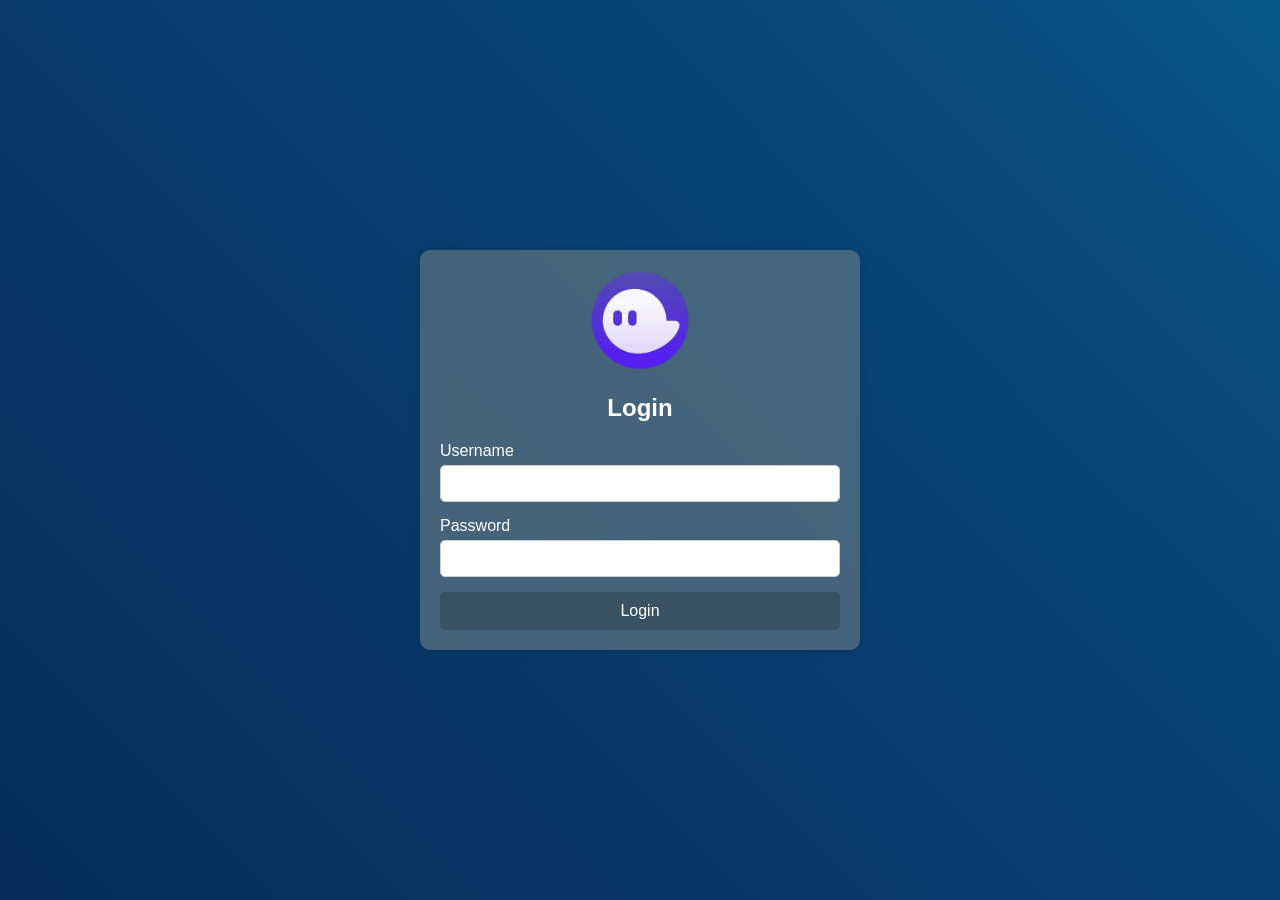
<file: index.html>
<!DOCTYPE html>
<html lang="en">
    <head>
        <meta charset="UTF-8">
        <meta name="viewport" content="width=device-width, initial-scale=1.0">
        <title>Login Page</title>
        <link rel="stylesheet" href="login.css">
        <link rel="shortcut icon" href="Phantom(1).png" type="image/png">
    </head>
    <body>
        <div class="login-container">
            <img src="Phantom(1).png" alt>
            <h2>Login</h2>
            <form id="loginForm">
                <div class="input-group">
                    <label for="username">Username</label>
                    <input type="text" id="username" required>
                </div>
                <div class="input-group">
                    <label for="password">Password</label>
                    <input type="password" id="password" required>
                </div>
                <button type="submit">Login</button>
            </form>
        </div>
        <script src="login.js"></script>
    </body>
</html>
</file>
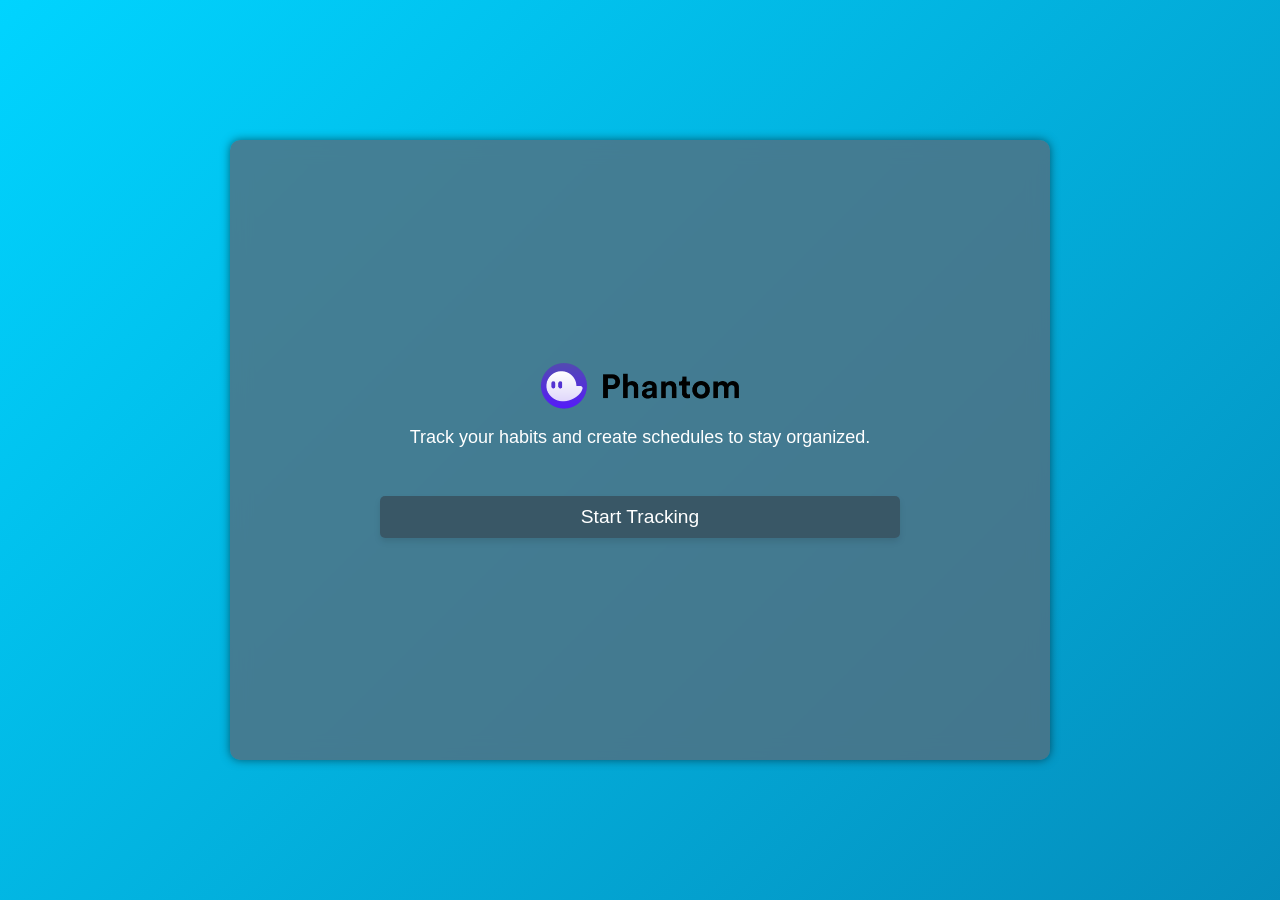
<file: tracker.html>
<!DOCTYPE html>
<html lang="en">
    <head>
        <meta charset="UTF-8">
        <meta name="viewport" content="width=device-width, initial-scale=1.0">
        <title>Habit Tracker</title>
        <link rel="stylesheet" href="style.css">
        <link rel="shortcut icon" href="Phantom(1).png" type="image/png">
    </head>
    <body>
        <div class="main">
            <div class="welcome-container" id="welcomeScreen">
                <img src="Phantom.png" alt="logo">
                <p>Track your habits and create schedules to stay organized.</p>
                <button class="startTracking" onclick="startTracking()">Start
                    Tracking</button>
            </div>

            <div class="container" id="habitTracker" style="display: none;">
                <h1>Habit Tracker</h1>
                <input type="text" id="categoryInput"
                    placeholder="Enter category name">
                <div class="category-btns">
                    <button class="scheduleCategortInput"
                        onclick="addCategory()">Add Category</button>
                    <button class="scheduleCategortInput"
                        onclick="removeCategory()">Remove Category</button>
                </div>

                <input type="text" id="habitInput" placeholder="Enter habit">
                <select id="categorySelect"></select>
                <div class="habit-btns">
                    <button class="scheduleHabitInput" onclick="addHabit()">Add
                        Habit</button>
                    <button class="scheduleHabitInput"
                        onclick="removeHabit()">Remove Habit</button>
                    <button class="scheduleHabitInput"
                        onclick="showScheduleMaker()">Schedule Maker</button>
                </div>

                <div id="categoriesList"></div>

                <div class="scheduleMaker" id="scheduleMaker"
                    style="display: none;">
                    <h2>Schedule Maker</h2>
                    <input type="text" id="scheduleHabitInput"
                        placeholder="Enter habit name">
                    <input type="time" id="scheduleTimeInput">
                    <div class="scheduleMaker-btns">
                        <button class="scheduleMakerInput"
                            onclick="addSchedule()">Add Schedule</button>
                        <button class="scheduleMakerInput"
                            onclick="hideScheduleMaker()">Back</button>
                    </div>

                    <ul id="scheduleList"></ul>
                </div>
            </div>
        </div>
        <script src="script.js"></script>
    </body>
</html>
</file>
<file: login.css>
body {
    display: flex;
    justify-content: center;
    align-items: center;
    height: 100vh;
    margin: 0;
    font-family: Arial, sans-serif;
}

.login-container {
    background: #546e7fcc;
    padding: 20px;
    width: 400px;
    height: auto;
    border-radius: 10px;
    box-shadow: 0 0 10px rgba(0, 0, 0, 0.1);
    text-align: center;
    animation: fadeIn 1s ease-in-out;
}

img {
    width: 100px;
}

h2 {
    margin-bottom: 20px;
}

.input-group {
    margin-bottom: 15px;
    text-align: left;
}

label {
    display: block;
    margin-bottom: 5px;
}

input {
    width: 100%;
    padding: 10px;
    border: 1px solid #ccc;
    border-radius: 5px;
    box-sizing: border-box;
}

button {
    width: 100%;
    padding: 10px;
    border: none;
    border-radius: 5px;
    background: #384e5ccc;
    color: white;
    font-size: 16px;
    cursor: pointer;
    animation: pulse 2s infinite;
    transition: background 0.3s ease;
}

button:hover {
    background: #0055a5;
}

@keyframes fadeIn {
    from {
        opacity: 0;
        transform: translateY(-20px);
    }
    to {
        opacity: 1;
        transform: translateY(0);
    }
}


@keyframes gradientBG {
    0% {
        background-position: 0% 50%;
    }
    50% {
        background-position: 100% 50%;
    }
    100% {
        background-position: 0% 50%;
    }
}

/* Ripple effect */
.ripple {
    position: absolute;
    border-radius: 50%;
    transform: scale(0);
    animation: ripple 0.3s linear;
    background-color: rgba(255, 255, 255, 0.7);
}

@keyframes ripple {
    to {
        transform: scale(4);
        opacity: 0;
    }
}

/* Pulse animation */
@keyframes pulse {
    0% {
        box-shadow: 0 0 0 0 rgba(0, 51, 102, 0.7);
    }
    70% {
        box-shadow: 0 0 0 10px rgba(0, 51, 102, 0);
    }
    100% {
        box-shadow: 0 0 0 0 rgba(0, 51, 102, 0);
    }
}


body, .main {
    background: linear-gradient(45deg, rgba(2,0,36,1) , rgba(9,70,121,1), rgba(0,212,255,1));
    background-size: 400% 400%;
    animation: gradientBG 8s ease infinite; /* Changed from 15s to 8s */
    /* Keep your existing body styles */
    color: #FFF;
    font-family: Arial, sans-serif;
    margin: 0;
    padding: 0;
}
</file>
<file: style.css>
body {
    background-color: #2E2E2E;
    color: #FFFFFF;
    font-family: Arial, sans-serif;
    margin: 0;
    padding: 0;
    height: 100%;
}

/* style.css */
.main {
    display: flex;
    justify-content: center; /* horizontally center */
    align-items: center; /* vertically center */
    min-height: 100vh; /* full viewport height */
    height: auto;
}


.welcome-container, .container {
    width: 800px;
    min-height: 600px;
    height: auto;
    flex-direction: column;
    padding: 20px;
    border-radius: 10px;
    box-shadow: 0 0 10px rgba(0, 0, 0, 0.5);
    text-align: center;
}

.welcome-container {
    display: flex;
    align-items: center;
    justify-content: center;
}

.welcome-container button{
    margin-top: 30px;
    width: 65%;
    font-size: 1.2rem;
}

.welcome-container img{
    width: 300px;
}

h1, h2 {
    color: #FFFFFF;
}

p {
    color: #FFFFFF;
    font-size: 18px;
}

input[type="text"], input[type="time"], select {
    font-size: 1.3rem;
    width: calc(100% - 22px);
    padding: 10px;
    margin: 10px 0;
    background-color: #2d4c60cc;
    color: #FFFFFF;
    border: none;
    border-radius: 5px;
}

input[type="time"]::-webkit-calendar-picker-indicator{
    filter: brightness(0) invert(1);
}

button {
    background-color: #384e5ccc;
    color: #FFFFFF;
    padding: 10px 20px;
    border: none;
    border-radius: 5px;
    cursor: pointer;
}

.category-btns {
    display: flex;
    flex-wrap: nowrap;
}

.scheduleCategortInput {
    width: 50%;
    margin: 5px;
    font-size: 1.2rem;
    border-radius: 10px;
}

.habit-btns {
    display: flex;
    flex-wrap: wrap;
    justify-content: center;
    width: 100%;
}

.scheduleHabitInput {
    font-size: 1.2rem;
    width: calc(50% - 10px); /* Adjust width to fit two buttons side by side */
    margin: 5px;
    border-radius: 10px;
}

.scheduleHabitInput:nth-child(3) {
    width: calc(100% - 10px); /* Make the third button full width */
}

button:hover {
    background-color: #0055a5;
}

ul {
    list-style-type: none;
    padding: 0;
}

li {
    background-color: #3E3E3E;
    padding: 10px;
    margin: 10px 0;
    border-radius: 5px;
    display: flex;
    justify-content: space-between;
    align-items: center;
}

li span {
    display: flex;
    flex-direction: column;
}

li button {
    margin-left: 10px;
}

.category {
    margin: 20px 0;
}

.category h3 {
    margin-bottom: 10px;
}


@media screen and (max-width: 576px) {
    .welcome-container, .container {
        margin: 20px;
        padding: 10px;
        background-color: #3E3E3E;
        border-radius: 10px;
        box-shadow: 0 0 10px rgba(0, 0, 0, 0.5);
        text-align: center;
    }

    .welcome-container img {
        width: 200px;
    }
    
    .startTracking {
        width: 100%;
    }

    .scheduleHabitInput {
        width: 100%;
        margin: 5px;
    }

    .scheduleMakerInput {
        width: 100%;
        margin: 5px;
    }

}

@media screen and (min-width: 1200px) {
    .welcome-container, .container {
        margin: 20px;
        padding: 10px;
        background-color: #3E3E3E;
        border-radius: 10px;
        box-shadow: 0 0 10px rgba(0, 0, 0, 0.5);
        text-align: center;
    }

    .welcome-container img {
        width: 200px;
    }
    
    .startTracking {
        width: 100%;
    }

    .habit-btns {
        display: flex;
        flex-wrap: nowrap;
        justify-content: center;
        width: 100%;
    }

    .scheduleHabitInput {
        font-size: .8rem;
        width: 50%;
        margin: 5px;
    }

    .scheduleHabitInput:nth-child(3) {
        width: 50%; /* Make the third button full width */
    }

    .scheduleCategortInput {
        font-size: .8rem;
        width: 100%;
        margin: 5px;
    }

    .scheduleMaker-btns {
        display: flex;
        flex-wrap: nowrap;
        justify-content: center;
        width: 100%;
    }

    .scheduleMakerInput {
        font-size: .8rem;
        width: 100%;
        margin: 5px;
    }

}

@keyframes gradientBG {
    0% {
        background-position: 0% 50%;
    }
    50% {
        background-position: 100% 50%;
    }
    100% {
        background-position: 0% 50%;
    }
}

body, .main {
    background: linear-gradient(-45deg, rgba(2,0,36,1) , rgba(9,70,121,1), rgba(0,212,255,1));
    background-size: 400% 400%;
    animation: gradientBG 15s ease infinite; /* Changed from 15s to 8s */
    /* Keep your existing body styles */
    color: #FFFFFF;
    font-family: Arial, sans-serif;
    margin: 0;
    padding: 0;
}

/* Adjust the container background for better contrast */
.welcome-container, .container {
    background-color: #546e7fcc; /* Semi-transparent background */
    backdrop-filter: blur(10px); /* Adds a blur effect to the background */
    /* Keep other existing styles */
}

.scheduleCategortInput,
.scheduleHabitInput,
.startTracking,
.scheduleMakerInput {
    position: relative;
    overflow: hidden;
    transition: all 0.3s ease;
    transform: translateY(0);
    box-shadow: 0 4px 6px rgba(0, 0, 0, 0.1);
}

/* Hover effect */
.scheduleCategortInput:hover,
.scheduleHabitInput:hover,
.startTracking:hover,
.scheduleMakerInput:hover {
    transform: translateY(-3px);
    box-shadow: 0 6px 8px rgba(0, 0, 0, 0.2);
    background-color: #0055a5;
}

/* Active state */
.scheduleCategortInput:active,
.scheduleHabitInput:active,
.startTracking:active,
.scheduleMakerInput:active {
    transform: translateY(1px);
    box-shadow: 0 2px 4px rgba(0, 0, 0, 0.2);
}

/* Ripple effect */
.ripple {
    position: absolute;
    border-radius: 50%;
    transform: scale(0);
    animation: ripple 0.3s linear;
    background-color: rgba(255, 255, 255, 0.7);
}

@keyframes ripple {
    to {
        transform: scale(4);
        opacity: 0;
    }
}

/* Pulse animation */
@keyframes pulse {
    0% {
        box-shadow: 0 0 0 0 rgba(0, 51, 102, 0.7);
    }
    70% {
        box-shadow: 0 0 0 10px rgba(0, 51, 102, 0);
    }
    100% {
        box-shadow: 0 0 0 0 rgba(0, 51, 102, 0);
    }
}

.scheduleCategortInput,
.scheduleHabitInput,
.startTracking,
.scheduleMakerInput {
    animation: pulse 2s infinite;
}
</file>
